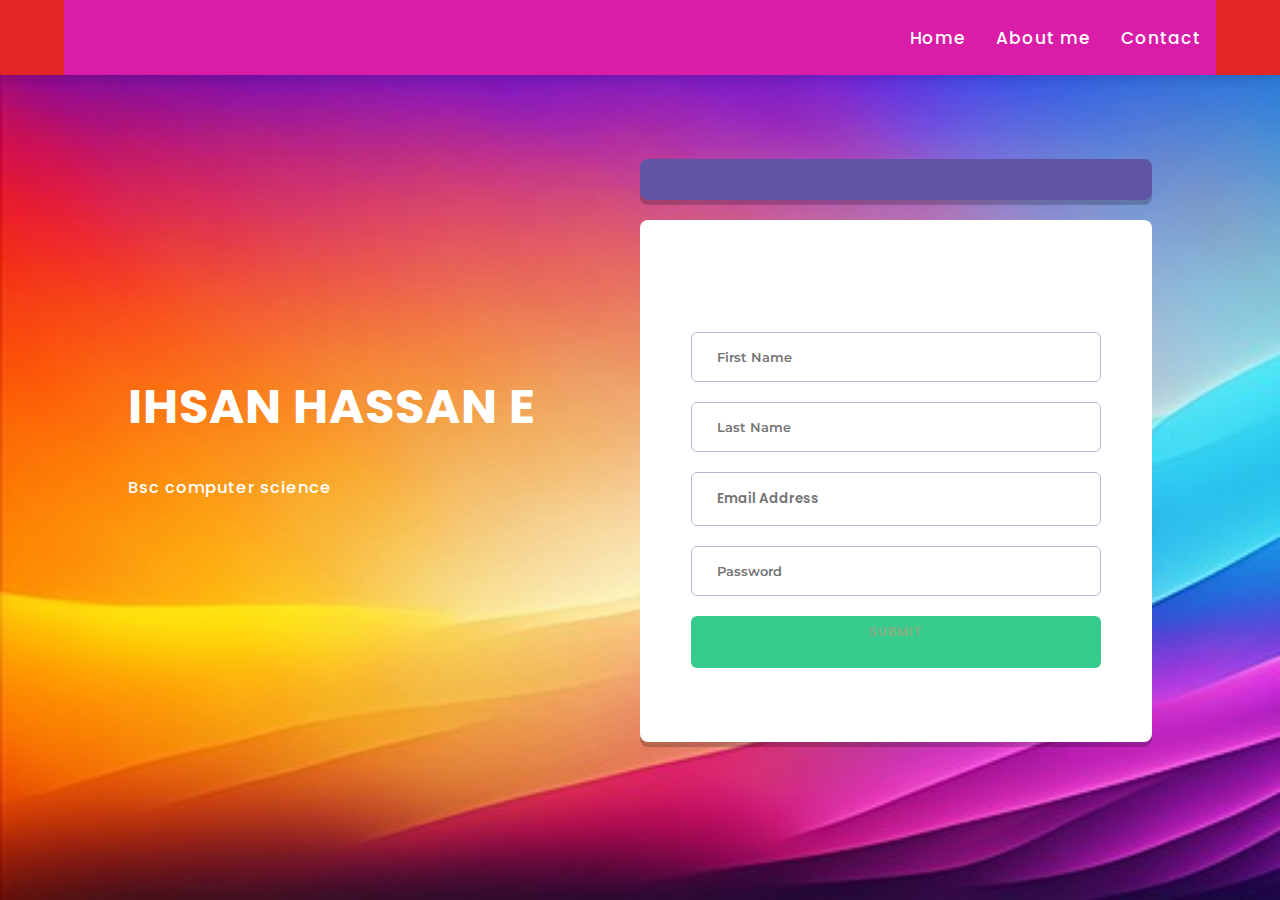
<file: index.html>
<!DOCTYPE html>
<!-- Created By CodingLab - www.codinglabweb.com -->
<html lang="en" dir="ltr">
  <head>
   <meta charset="UTF-8">
   <title>Day</title>
 <link rel="stylesheet" href="style.css">
  <!-- Fontawesome CDN Link -->
    <link rel="stylesheet" href="https://cdnjs.cloudflare.com/ajax/libs/font-awesome/5.15.2/css/all.min.css"/>
     <meta name="viewport" content="width=device-width, initial-scale=1.0">
     <link href='https://fonts.googleapis.com/css?family=Montserrat' rel='stylesheet' type='text/css'>
   </head>
<body>
  <nav>
    <div class="navbar">
      <div class="logo"><a href="#"></a></div>
      <ul class="menu">
        <li><a href="index.html">Home</a></li>
        <li><a href="about.html">About me</a></li>
        <li><a href="contact.html">Contact</a></li>
      </ul>
    </div>
  </nav>
  
  
  <div class="container">
    <div class="right-section">
      <div class="right-section-wrapper">
        <h1 class="title">
          IHSAN HASSAN E
        </h1>
        <h3 class="description">
          Bsc computer science
        </h3>
      </div>
    </div>
  
    <div class="left-section">
      <div class="left-section-wrapper">
        <div class="disclaimer">
  
          <span class="disclaimer-highlight">
            
          </span>
          <span class="disclaimer-text">
          
          </span>
        </div>
        <div class="form">


          <form autocomplete="off" action="#your-url">
            <input type="text" class="first-name" placeholder="First Name" autocomplete="off" />
            <input type="text" class="last-name" placeholder="Last Name" />
            <input type="email" class="email" placeholder="Email Address" />
            <input type="password" class="password" placeholder="Password" />
            <button class="form-btn">
              <span class="form-btn-text"></span>
            </button>
            <p class="terms">
              
              <span class="terms-highlight">
                Submit
              </span>
            </p>
          </form>
        </div>
      </div>
    </div>
  </div>
</file>
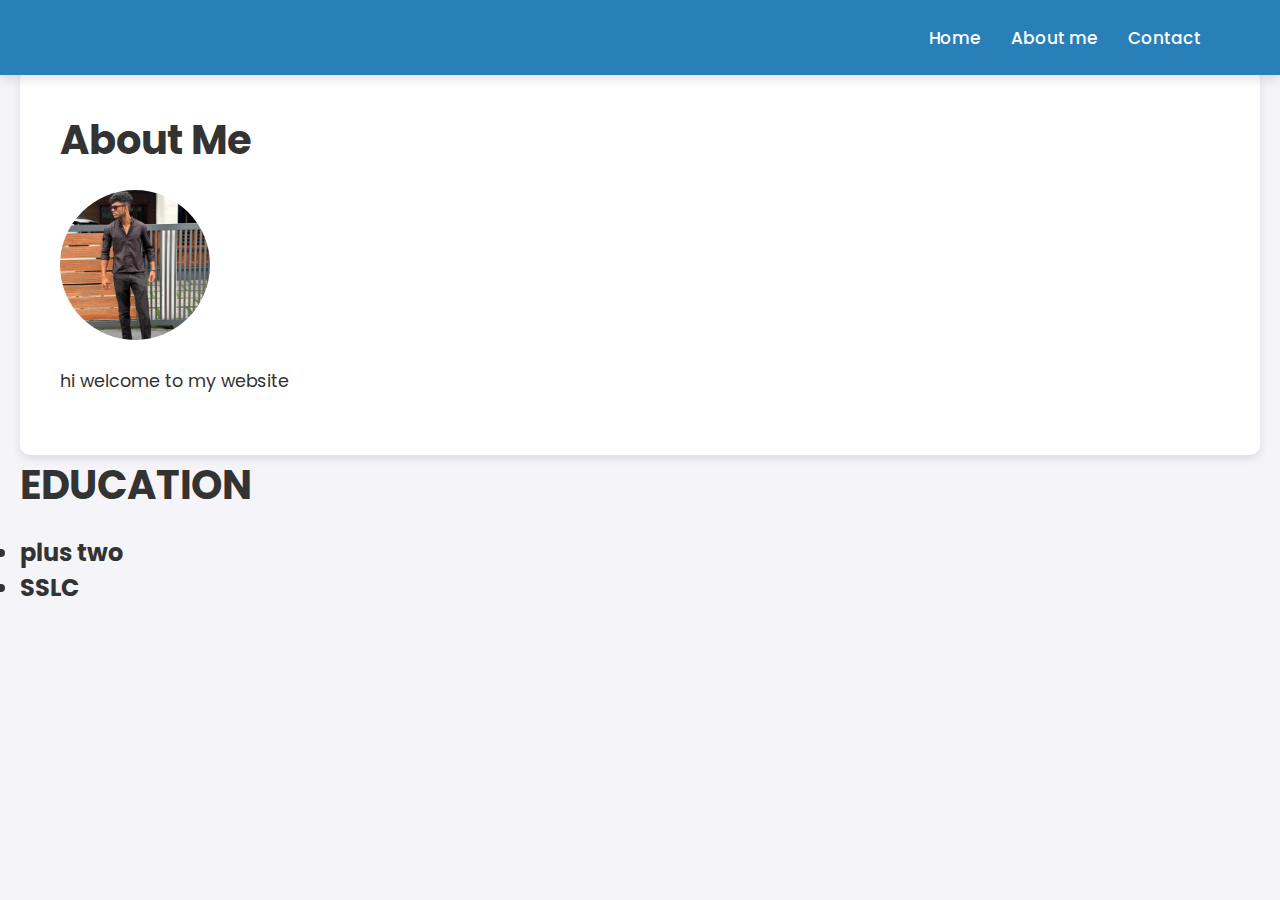
<file: about.html>
<!DOCTYPE html>
<html lang="en">
<head>
    <meta charset="UTF-8">
    <meta name="viewport" content="width=device-width, initial-scale=1.0">
    <meta http-equiv="X-UA-Compatible" content="ie=edge">
    <title>About Me</title>
    <link rel="stylesheet" href="ab.css">
</head>
<body>

    <nav>
        <div class="navbar">
          <div class="logo"><a href="#"></a></div>
          <ul class="menu">
            <li><a href="index.html">Home</a></li>
            <li><a href="about.html">About me</a></li>
            <li><a href="contact.html">Contact</a></li>
          </ul>
        </div>
      </nav>

    <section class="about-me">
        <div class="container">
            <h1>About Me</h1>
            <img src="ih.jfif" alt="Your Photo" class="profile-pic">
            <p>hi welcome to my website </p>
        </div>
    </section>
    <section class="education">
        <div class="container">
            <h1>EDUCATION</h1>
           <h2> <ul>
                <li>plus two</li>
                <li>SSLC</li>
            </ul></h2>
        </div>
    </section>
</body>
</html>
</file>
<file: style.css>
@import url('https://fonts.googleapis.com/css2?family=Poppins:wght@200;300;400;500;600;700&display=swap');
*{
  margin: 0;
  padding: 0;
  box-sizing: border-box;
  font-family: 'Poppins', sans-serif;
}
nav{
 position: fixed;
 left: 0;
 top: 0;
 width: 100%;
 height: 75px;
 background: #e22626;
 box-shadow: 0 5px 10px rgba(0, 0, 0, 0.1);
}
nav .navbar{
 display: flex;
 align-items: center;
 justify-content: space-between;
 height: 100%;
 max-width: 90%;
 background: #da1da8;
 margin: auto;
}
nav .navbar .logo a{
  color: #fff;
  font-size: 27px;
  font-weight: 600;
  text-decoration: none;
}
nav .navbar .menu{
  display: flex;
}
.navbar .menu li{
  list-style: none;
  margin: 0 15px;
}
.navbar .menu li a{
  color: #fff;
  font-size: 17px;
  font-weight: 500;
  text-decoration: none;
}
section{
  display: flex;
  height: 100vh;
  width: 100%;
  align-items: center;
  justify-content: center;
  color: #96c7e8;
  font-size: 70px;
}
#Home{
  background: #fff;
}
#About{
  background: #f2f2f2;
}
#Category{
  background: #e6e6e6;
}
#Latest{
  background: #fff;
}
#Contact{
  background: #f2f2f2;
}
#Feedback{
  background: #e6e6e6;
}
.button a{
  position: fixed;
  bottom: 20px;
  right: 20px;
  color: #fff;
  background: #2980b9;
  padding: 7px 12px;;
  font-size: 18px;
  border-radius: 6px;
  box-shadow: rgba(0, 0, 0, 0.15);
}

body,
.signin {
  background-color: #d3d3d3;
  font-family: 'Montserrat', sans-serif;
  color: #fff;
  font-size: 14px;
  letter-spacing: 1px;
}
.cd__main{
   min-height: 720px;
   position: relative;
}
.login {
  position: relative;
  height: 560px;
  width: 405px;
  margin: auto;
  padding: 60px 60px;
  background: url(https://source.unsplash.com/1280x720/?nature) no-repeat   center center #505050;   
  background-size: cover;
  box-shadow: 0px 30px 60px -5px #000;
}

form {
  padding-top: 80px;
}

.active {
  border-bottom: 2px solid #1161ed;
}

.nonactive {
  color: rgba(255, 255, 255, 0.2);
}

h2 {
  padding-left: 12px;
  font-size: 22px;
  text-transform: uppercase;
  padding-bottom: 5px;
  letter-spacing: 2px;
  display: inline-block;
  font-weight: 100;
}

h2:first-child {
  padding-left: 0px;
}

span {
  text-transform: uppercase;
  font-size: 12px;
  opacity: 0.4; 
  display: inline-block;
  position: relative;
  top: -65px;
  transition: all 0.5s ease-in-out;
}

.text {
  border: none;
  width: 89%;
  padding: 10px 20px;
  display: block;
  height: 15px;
  border-radius: 20px;
  background: rgba(255, 255, 255, 0.1);
  border: 2px solid rgba(255, 255, 255, 0);
  overflow: hidden;
  margin-top: 15px;
  transition: all 0.5s ease-in-out;
}

.text:focus {
  outline: 0;
  border: 2px solid rgba(255, 255, 255, 0.5);
  border-radius: 20px;
  background: rgba(0, 0, 0, 0);
}

.text:focus + span {
  opacity: 0.6;
}

input[type="text"],
input[type="password"] {
  font-family: 'Montserrat', sans-serif;
  color: #fff;
}


body,
.signin {
  background-color: #d3d3d3;
  font-family: 'Montserrat', sans-serif;
  color: #fff;
  font-size: 14px;
  letter-spacing: 1px;
}
.cd__main{
   min-height: 720px;
   position: relative;
}
.login {
  position: relative;
  height: 560px;
  width: 405px;
  margin: auto;
  padding: 60px 60px;
  background: url(https://source.unsplash.com/1280x720/?nature) no-repeat   center center #505050;   
  background-size: cover;
  box-shadow: 0px 30px 60px -5px #000;
}

form {
  padding-top: 80px;
}

.active {
  border-bottom: 2px solid #1161ed;
}

.nonactive {
  color: rgba(255, 255, 255, 0.2);
}

h2 {
  padding-left: 12px;
  font-size: 22px;
  text-transform: uppercase;
  padding-bottom: 5px;
  letter-spacing: 2px;
  display: inline-block;
  font-weight: 100;
}

h2:first-child {
  padding-left: 0px;
}

span {
  text-transform: uppercase;
  font-size: 12px;
  opacity: 0.4; 
  display: inline-block;
  position: relative;
  top: -65px;
  transition: all 0.5s ease-in-out;
}

.text {
  border: none;
  width: 89%;
  padding: 10px 20px;
  display: block;
  height: 15px;
  border-radius: 20px;
  background: rgba(255, 255, 255, 0.1);
  border: 2px solid rgba(255, 255, 255, 0);
  overflow: hidden;
  margin-top: 15px;
  transition: all 0.5s ease-in-out;
}

.text:focus {
  outline: 0;
  border: 2px solid rgba(255, 255, 255, 0.5);
  border-radius: 20px;
  background: rgba(0, 0, 0, 0);
}

.text:focus + span {
  opacity: 0.6;
}

input[type="text"],
input[type="password"] {
  font-family: 'Montserrat', sans-serif;
  color: #fff;
}


@import url(https://fonts.googleapis.com/css?family=Poppins:400, );

*,
*::before,
*::after {
  box-sizing: border-box !important;
  margin: 0;
  padding: 0;
}

body {
  font-family: "Poppins", sans-serif;
  height: 100vh;
  width: 100vw;
  background-image: url("mm.jpg") !important;
/*   background-repeat: no-repeat; */
  -webkit-background-size: cover;
  -moz-background-size: cover;
  -o-background-size: cover;
  background-size: cover;
}

.container {
  display: flex;
  flex-direction: row;
/*   flex-wrap: nowrap; */
}

.right-section {
  flex: 1 1 50%;
}

.left-section {
  flex: 1 1 50%;
}

.right-section-wrapper {
  width: 100%;
  height: 100vh;
  display: flex;
  flex-direction: column;
  justify-content: center;
  padding: 0 10% 0 20%;
  color: #fff;
}

.title {
  font-size: 48px;
  font-weight: 700;
  padding-bottom: 32px;
}

.description {
  font-weight: 500;
  padding-bottom: 30px;
}

.left-section-wrapper {
  width: 100%;
  height: 100vh;
  display: flex;
  flex-direction: column;
  justify-content: center;
}

.disclaimer {
  background-color: rgb(96, 85, 165);
  width: 80%;
  padding: 10px;
  text-align: center;
  color: white;
  align-content: center;
  border-radius: 8px;
  box-shadow: 0px 5px rgba(0, 0, 0, 0.2);
  margin-bottom: 20px;
}

.disclaimer-text {
  font-size: 12px;
  font-weight: 400;
}

.disclaimer-highlight {
  font-weight: 700;
  font-size: 12px;
}

.form {
  background: #fff;
  display: flex;
  width: 80%;
  flex-direction: column;
  padding-top: 32px;
  border-radius: 8px;
  box-shadow: 0px 5px rgba(0, 0, 0, 0.2);
}

.form input {
  width: 80%;
  padding: 16px 25px 16px 25px;
  margin-bottom: 20px;
  margin-left: 10%;
  margin-left: 10%;
  align-self: center;
  border: 1px solid rgb(185, 182, 211);
  border-radius: 6px;
  font-weight: 600;
  color: #000000;
}

.form input:focus {
  border: 1px solid black;
}

.form button {
  width: 80%;
  padding: 16px 25px 16px 25px;
  margin-bottom: 20px;
  margin-left: 10%;
  margin-left: 10%;
  align-self: center;
  border-radius: 6px;
  color: white;
  background: rgb(56, 204, 140);
  border: none;
}

.form-btn:focus {
  cursor: pointer;
}

.form p {
  width: 80%;
  font-size: 10px;
  padding: 0 25px 16px 25px;
  text-align: center;
  margin-bottom: 20px;
  margin-left: 10%;
  margin-left: 10%;
}

.terms {
  color: rgb(185, 182, 211);
}

.terms-highlight {
  color: rgb(255, 122, 122);
  font-weight: 600;
}

@media screen and (max-width: 900px) {
  .disclaimer {
    width: 80%;
    margin-left: auto;
    margin-right: auto;
    margin-bottom: 24px;
  }

  .form {
    width: 80%;
    margin-left: auto;
    margin-right: auto;
    flex-direction: column;
  }


  .form input {
    width: 80%;
    padding: 16px;
    margin-left: 10%;
    margin-left: 10%;
    align-self: center;
  }

  .form button {
    width: 80%;
    padding: 16px;
    margin-left: 10%;
    margin-left: 10%;
    align-self: center;
  }

  .form p {
    width: 80%;
    margin-left: 10%;
    margin-left: 10%;
  }
}

@media screen and (max-width: 600px) {
  body {
  background: #da1da8;
  }

  .container {
    flex-direction: column;
  }

  .right-section-wrapper {
    height: 60vh;
    padding: 0 10% 0 10%;
  }

  .title {
    font-size: 42px;
    padding-top: 40px;
    padding-bottom: 32px;
  }

  .description {
    padding-bottom: 0px;
  }

  .left-section-wrapper {
    height: 65vh;
  }

  .disclaimer {
    width: 80%;
    margin-left: auto;
    margin-right: auto;
    margin-bottom: 24px;
  }

  .form {
    width: 80%;
    margin-left: auto;
    margin-right: auto;
    margin-bottom: 60px;
    flex-direction: column;
  }

  .form input {
    width: 80%;
    padding: 16px;
    margin-left: 10%;
    margin-left: 10%;
    align-self: center;
  }

  .form button {
    width: 80%;
    padding: 16px;
    margin-left: 10%;
    margin-left: 10%;
    align-self: center;
  }

  .form p {
    width: 80%;
    margin-left: 10%;
    margin-left: 10%;
  }
}

@media screen and (max-width: 400px) {
  .right-section-wrapper {
    height: 75vh;
  }
  
    .title {
    padding-top: 20px;
  }
}
</file>
<file: ab.css>
@import url('https://fonts.googleapis.com/css2?family=Poppins:wght@200;300;400;500;600;700&display=swap');
*{
  margin: 0;
  padding: 0;
  box-sizing: border-box;
  font-family: 'Poppins', sans-serif;
}
nav{
 position: fixed;
 left: 0;
 top: 0;
 width: 100%;
 height: 75px;
 background: #2980b9;
 box-shadow: 0 5px 10px rgba(0, 0, 0, 0.1);
}
nav .navbar{
 display: flex;
 align-items: center;
 justify-content: space-between;
 height: 100%;
 max-width: 90%;
 background: #2980b9;
 margin: auto;
}
nav .navbar .logo a{
  color: #fff;
  font-size: 27px;
  font-weight: 600;
  text-decoration: none;
}
nav .navbar .menu{
  display: flex;
}
.navbar .menu li{
  list-style: none;
  margin: 0 15px;
}
.navbar .menu li a{
  color: #fff;
  font-size: 17px;
  font-weight: 500;
  text-decoration: none;
}



* {
    margin: 0;
    padding: 0;
    box-sizing: border-box;
}

body {
    font-family: 'Arial', sans-serif;
    background-color: #f4f4f9;
    color: #333;
    padding: 20px;
}


.about-me {
    background-color: white;
    border-radius: 10px;
    box-shadow: 0 4px 8px rgba(0, 0, 0, 0.1);
    padding: 40px;
    margin-top: 50px;
}

h1 {
    font-size: 2.5rem;
    color: #333;
    margin-bottom: 20px;
}

.profile-pic {
    width: 150px;
    height: 150px;
    border-radius: 50%;
    margin-bottom: 20px;
    object-fit: cover;
}

p {
    font-size: 1.1rem;
    line-height: 1.6;
    margin-bottom: 20px;
}

@media (max-width: 768px) {
    h1 {
        font-size: 2rem;
    }

    p {
        font-size: 1rem;
    }
}
</file>
